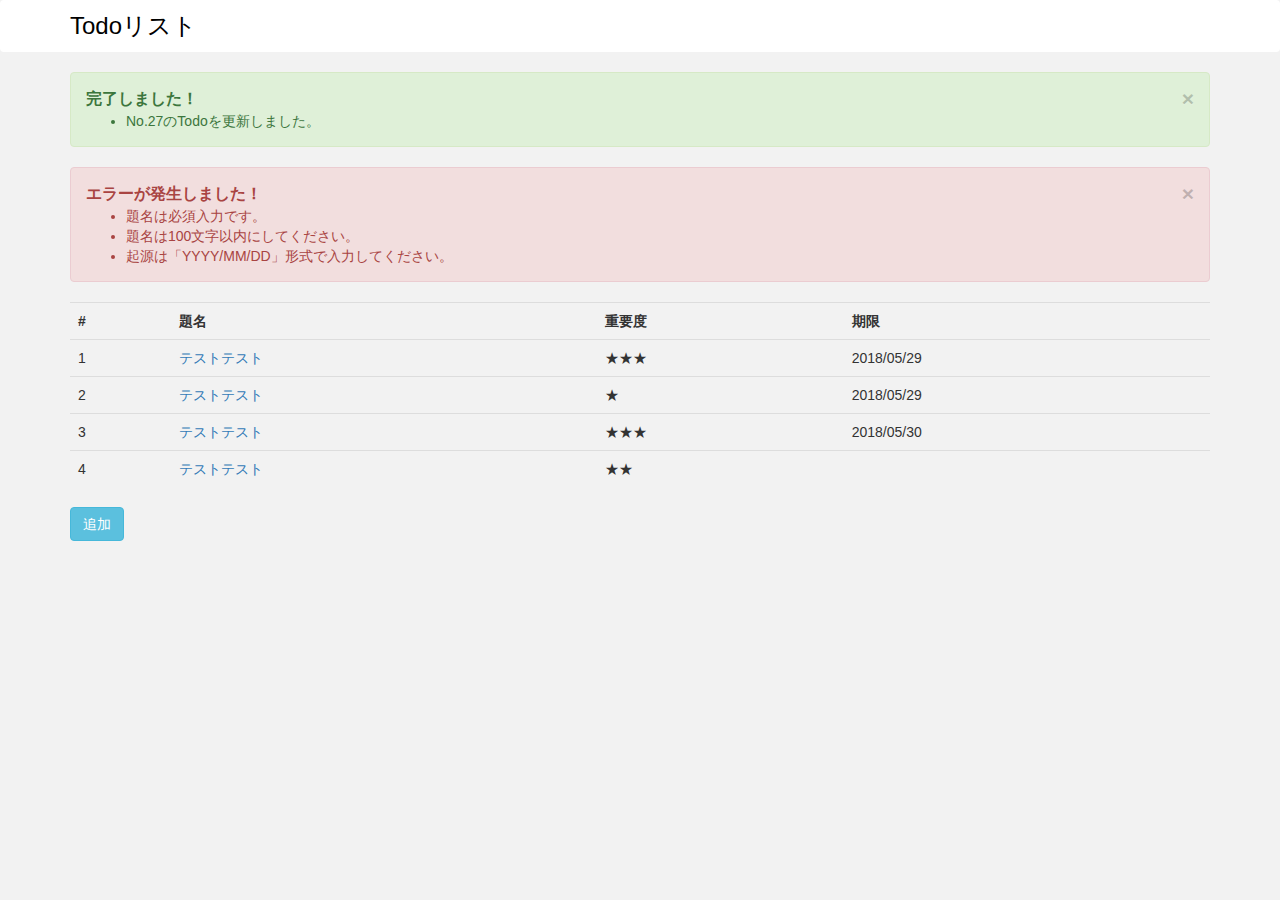
<file: html/index.html>
<!DOCTYPE html>
<html lang="ja">
	<head>
		<meta charset="utf-8">
		<meta http-equiv="X-UA-Compatible" content="IE=edge">
		<meta name="viewport" content="width=device-width, initial-scale=1">
		<title>Todoリスト|一覧用</title>

		<!-- Bootstrap -->
		<link href="css/bootstrap.min.css" rel="stylesheet">
		<link href="css/body.css" rel="stylesheet">
		<!-- HTML5 shim and Respond.js for IE8 support of HTML5 elements and media queries -->
		<!-- WARNING: Respond.js doesn't work if you view the page via file:// -->
		<!--[if lt IE 9]>
			<script src="https://oss.maxcdn.com/html5shiv/3.7.3/html5shiv.min.js"></script>
			<script src="https://oss.maxcdn.com/respond/1.4.2/respond.min.js"></script>
		<![endif]-->
	</head>
	<body>
		<nav class="navbar">
			<div class="container">
				<div class="navbar-header">
					<a class="navbar-brand" href="#"><font size="5" color="black">Todoリスト</font></a>
				</div>
			</div>
		</nav>
		
		<div class="container">
			<div id="alert" class="alert alert-success fade in">
	            <a href="#" class="close" data-dismiss="alert"
	                aria-label="close">×</a>
	            <b class="text-success"><font size="3">完了しました！</font></b>
		    		<ul>
		    			<li class="text-success">No.27のTodoを更新しました。</li>
		    		</ul>
	        </div>
        
			<div id="alert" class="alert alert-danger fade in">
            	<a href="#" class="close" data-dismiss="alert"
                	aria-label="close">×</a>
	    		<b class="text-danger"><font size="3">エラーが発生しました！</font></b>
	    		<ul>
	    			<li class="text-danger">題名は必須入力です。</li>
	    			<li class="text-danger">題名は100文字以内にしてください。</li>
	    			<li class="text-danger">起源は「YYYY/MM/DD」形式で入力してください。</li>
	    		</ul>
			</div>
		
			<p><table class="table">
				<tr>
					<th>#</th>
					<th>題名</th>
					<th>重要度</th>
					<th>期限</th>
				</tr>
				<tr>
					<td>1</td>
					<td><a href="update.html">テストテスト</a></td>
					<td>★★★</td>
					<td>2018/05/29</td>
				</tr>
				<tr>
					<td>2</td>
					<td><a href="update.html">テストテスト</a></td>
					<td>★</td>
					<td>2018/05/29</td>
				</tr>
				<tr>
					<td>3</td>
					<td><a href="update.html">テストテスト</a></td>
					<td>★★★</td>
					<td>2018/05/30</td>
				</tr>
				<tr>
					<td>4</td>
					<td><a href="update.html">テストテスト</a></td>
					<td>★★</td>
					<td></td>
				</tr>
			</table></p>
			
			<p><a href="entry.html"><button type="button" class="btn btn-info">追加</button></a></p>

		</div><!-- /container -->
		<!-- jQuery (necessary for Bootstrap's JavaScript plugins) -->
		<script src="https://ajax.googleapis.com/ajax/libs/jquery/1.12.4/jquery.min.js"></script>
		<!-- Include all compiled plugins (below), or include individual files as needed -->
		<script src="js/bootstrap.min.js"></script>
	</body>
</html>
</file>
<file: html/css/body.css>
body{
    background: #f2f2f2;
}

.navbar{
	background: white;
}
</file>
